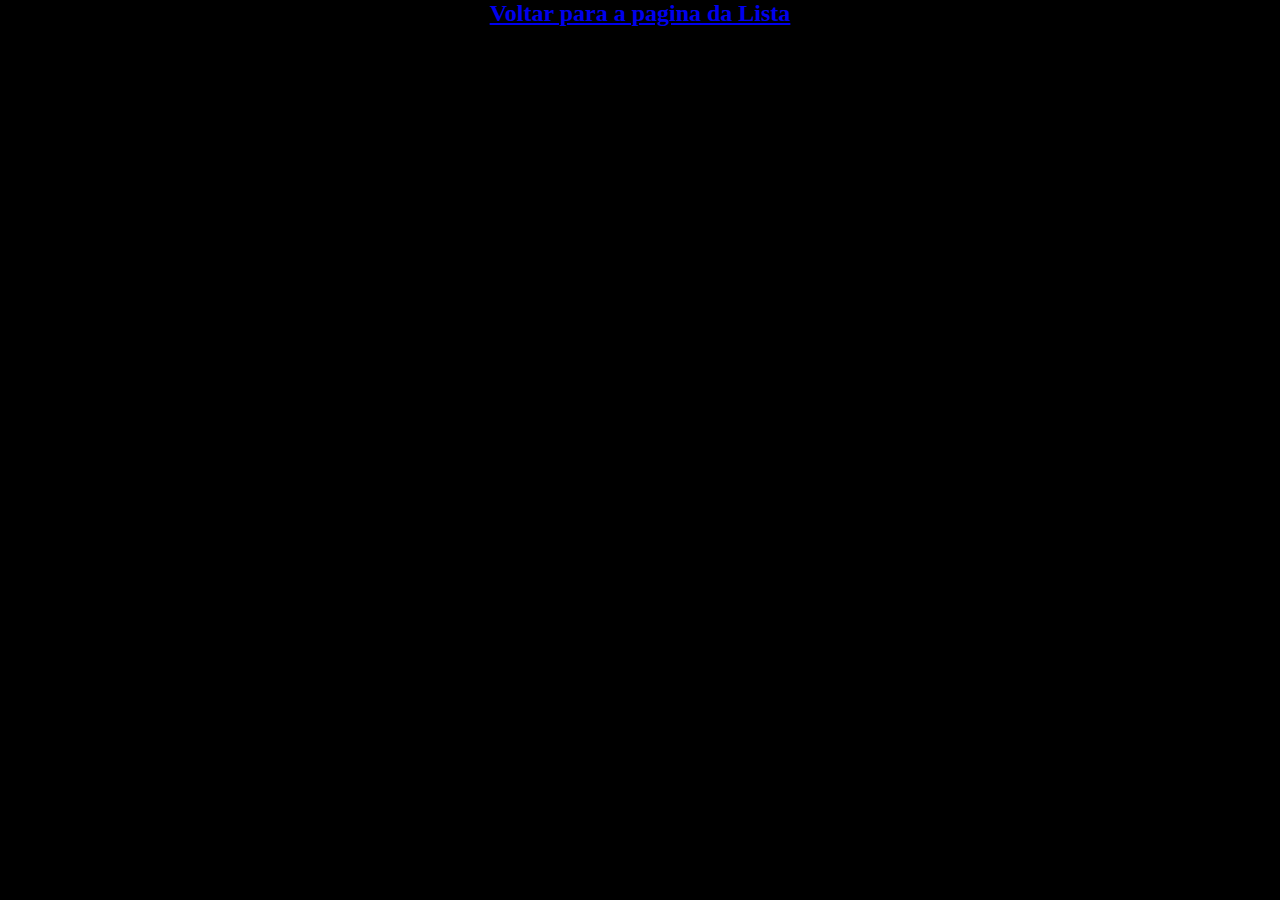
<file: exercicio_1.html>
<html>
    <head>
        <meta charset="utf-8">
        <title>Exercicio 1</title>
        <link rel="stylesheet" type="text/css" href="css_pag.css" />
    </head>
    <body>
        <script type="text/javascript">
            function mensagem(){
                alert("Olá mundo!");
            }
            mensagem();
        </script>
        <center>
            <a href="lista.html"><h2>Voltar para a pagina da Lista</h2></a>
        </center>
        
    </body>
</html>
</file>
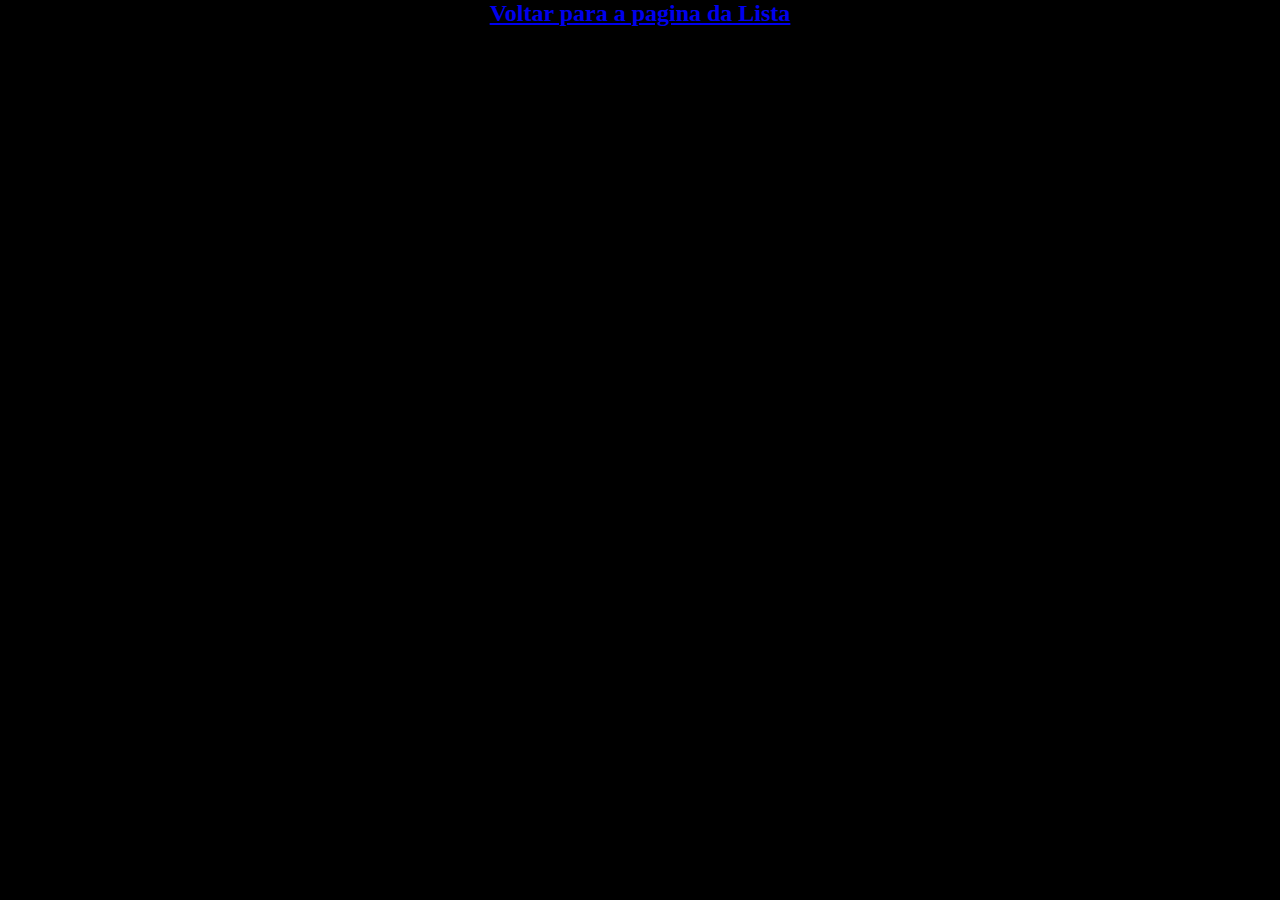
<file: exercicio_2.html>
<html>
    <head>
        <meta charset="utf-8">
        <title>JavaScript</title>
        <link rel="stylesheet" type="text/css" href="css_pag.css" />
    </head>
    <body>
        <script type="text/JavaScript">
            function mensagem_nome() {
                alert("Ola usuário, digite seu nome à seguir");
                var nome = prompt("Escreva aqui: ");
            }
            mensagem_nome();
        </script>
        <center>
            <a href="lista.html"><h2>Voltar para a pagina da Lista</h2></a>
        </center>
        
    </body>
</html>
</file>
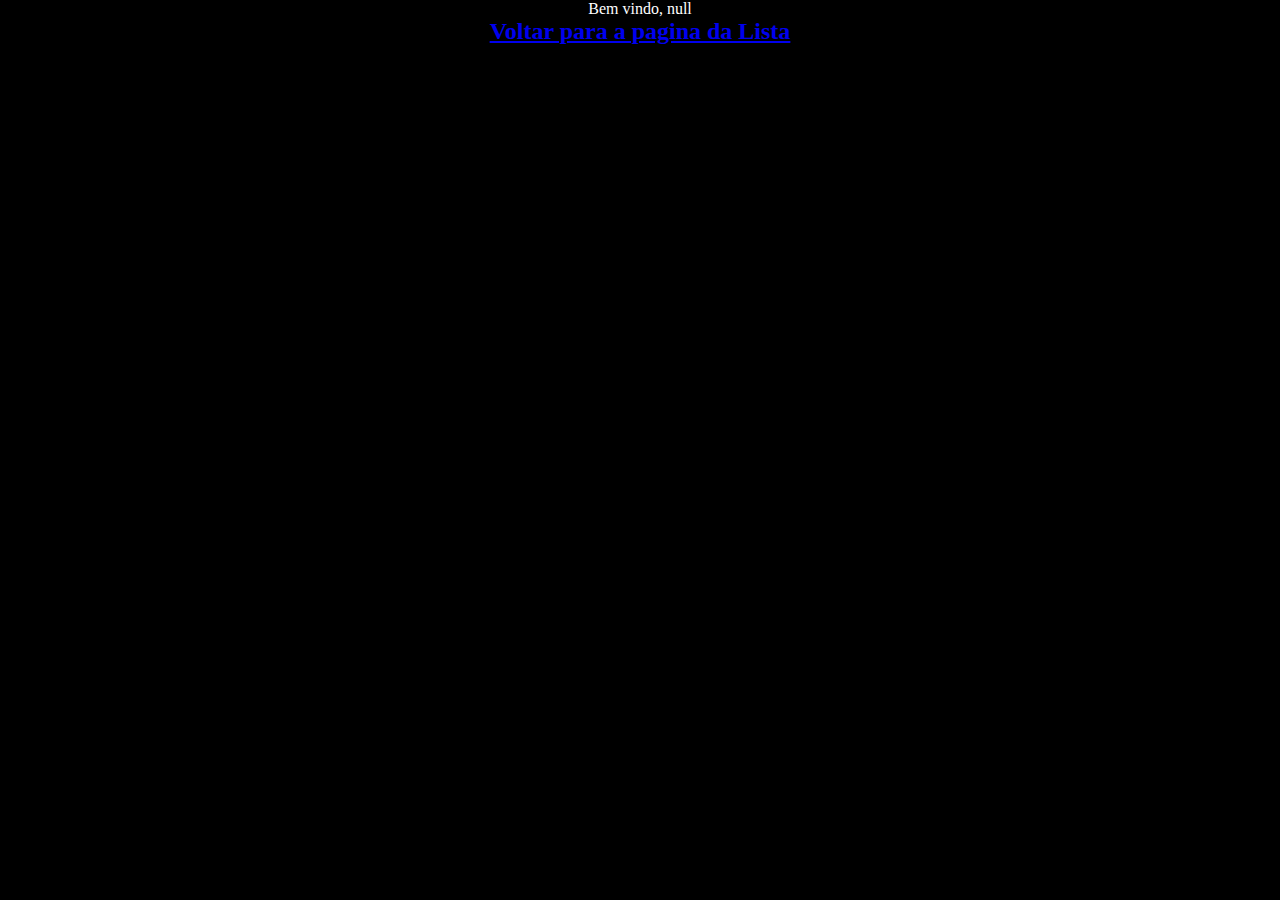
<file: exercicio_3.html>
<html>
    <head>
        <meta charset="utf-8">
        <title>JavaScript</title>
        <link rel="stylesheet" type="text/css" href="css_pag.css" />
    </head>
    <body>
        <center>
        <script type="text/JavaScript">
            function mensagem_nome() {
                alert("Ola usuário, digite seu nome à seguir");
                var nome = prompt("Escreva aqui: ");
                return nome;
            }
           nome = mensagem_nome()
            alert("Bem vindo, " + nome);
            document.write("Bem vindo, " + nome)
            
        </script>
            <a href="lista.html"><h2>Voltar para a pagina da Lista</h2></a>
        </center>
    </body>
</html>
</file>
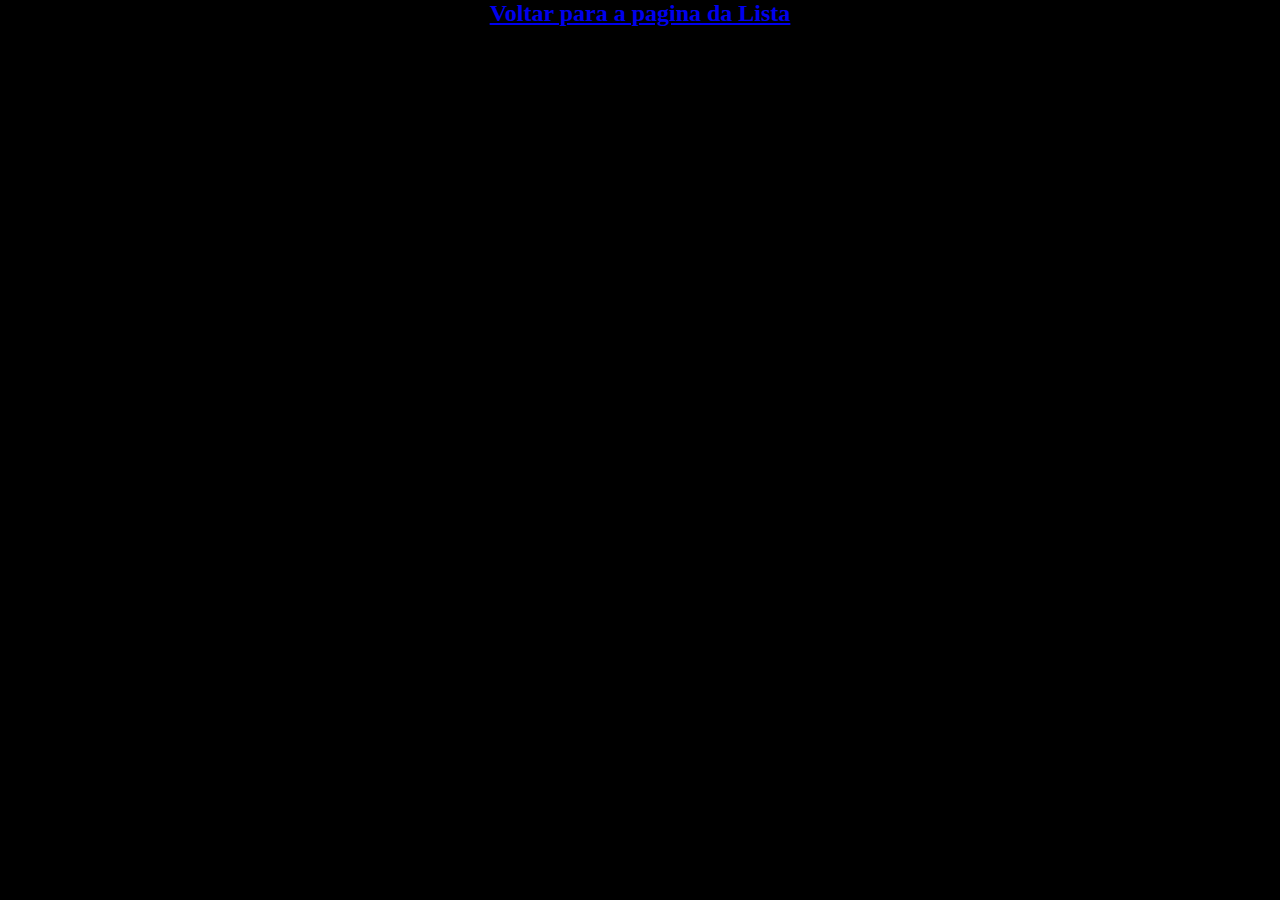
<file: exercicio_4.html>
<html>
    <head>
        <meta charset="utf-8">
        <title>JavaScript</title>
        <link rel="stylesheet" type="text/css" href="css_pag.css" />
    </head>
    <body>
        <script type="text/JavaScript">
            function mensagem_numero() {
                alert("Ola usuário, digite um numero entre 0 e 10");
                var numero = prompt("Escreva aqui seu numero: ");
                return numero;
            }
            i = mensagem_numero();
            parseInt(i);
            if ((i >= 0) && (i <= 10))
            {
                alert("O número esta entre o intervalo de 0 e 10");
            }
            else{
                alert("Onúmero não esta entre o intervalo de 0 e 10");
            }
            
            
        </script>
        <center>
            <a href="lista.html"><h2>Voltar para a pagina da Lista</h2></a>
        </center>
    </body>
</html>
</file>
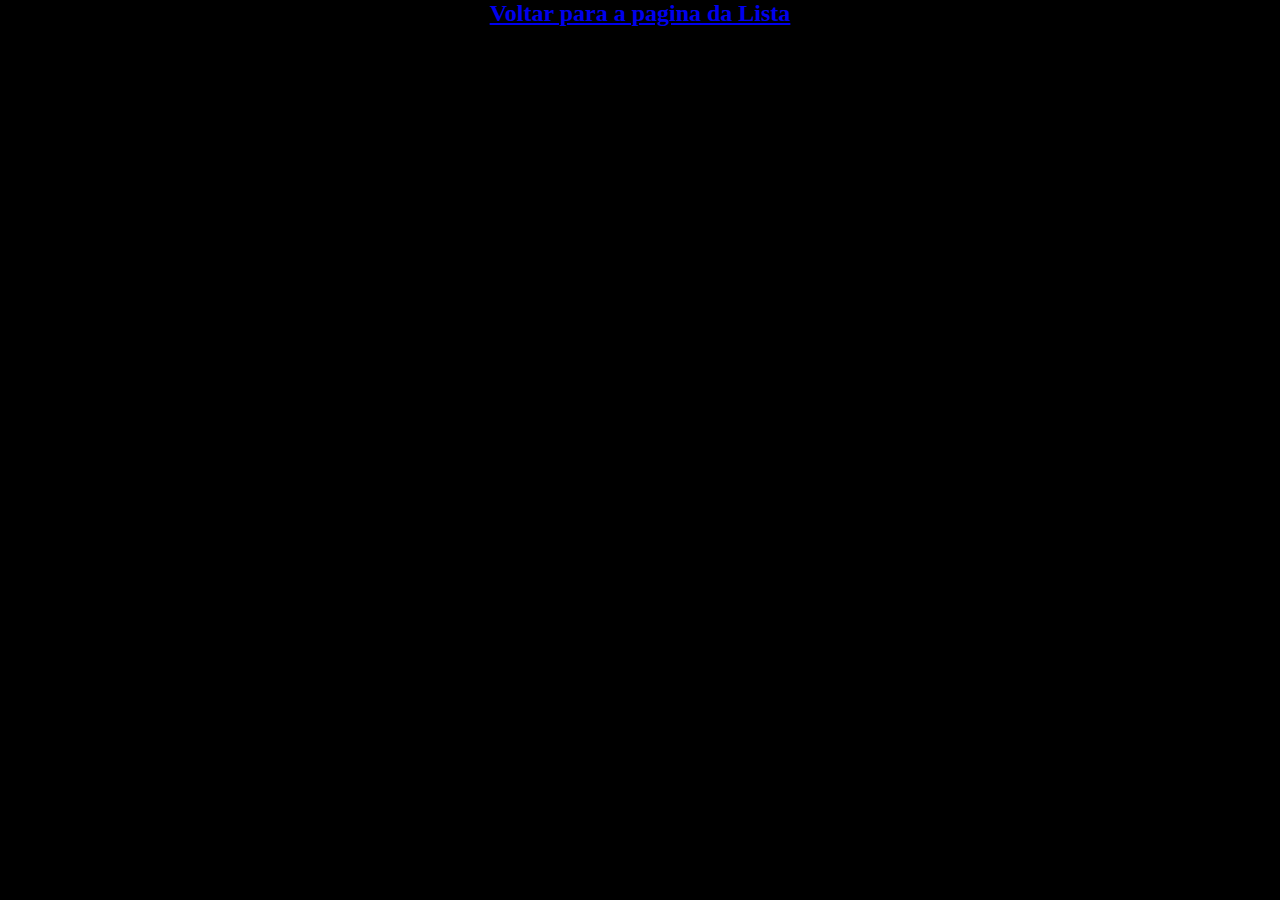
<file: exercicio_5.html>
<html>
    <head>
        <meta charset="utf-8">
        <title>JavaScript</title>
        <link rel="stylesheet" type="text/css" href="css_pag.css" />
    </head>
    <body>
        <script type="text/JavaScript">
            function comparar_numeros(n1,n2) {
               if (n1 > n2)
               {
                   a = n1
                   
               }
               else
               {
                   a = n2
                   
               }
               
               return a;
            }
            alert("Olá usúario, digite dois números a seguir");
            var numero1 = parseInt(prompt("Escreva aqui o número 1: "));
            var numero2 = parseInt(prompt("Escreva aqui o número 2: "));
            i = parseInt(comparar_numeros(numero1,numero2));
            alert("O maior número é, " + i);
            
        </script>
        <center>
            <a href="lista.html"><h2>Voltar para a pagina da Lista</h2></a>
        </center>
    </body>
</html>
</file>
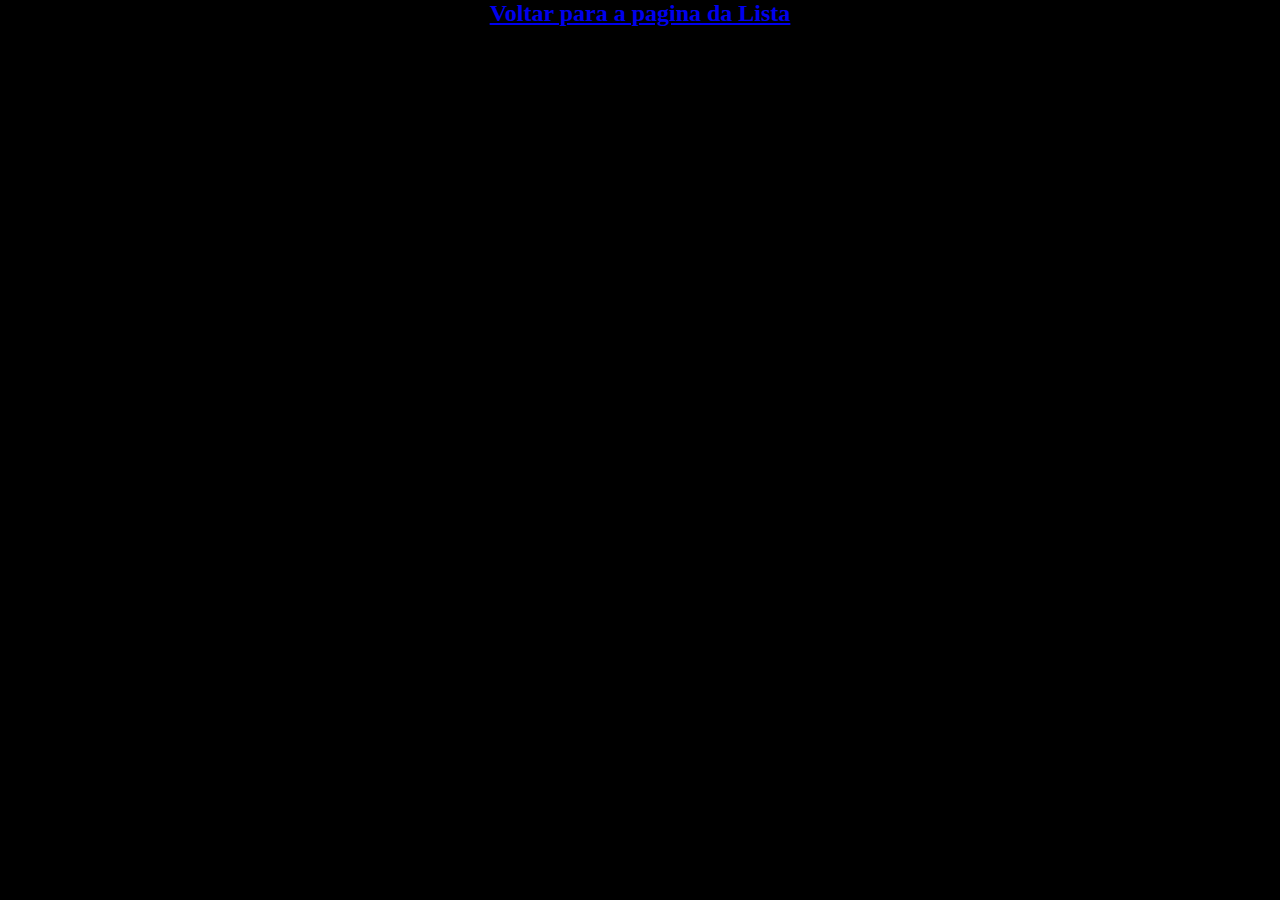
<file: exercicio_6.html>
<html>
    <head>
        <meta charset="utf-8">
        <title>JavaScript</title>
        <link rel="stylesheet" type="text/css" href="css_pag.css" />
    </head>
    <body>
        <script type="text/JavaScript">
            function calcular_temperatura(f) 
            {
               celsius = 5.0/9.0*(f-32);
               return celsius;
            }
            alert("Olá usúario, digite um valor de temperatura a seguir");
            var temperatura = prompt("Digite aqui:");
            parseFloat(temperatura)
            teste = calcular_temperatura(temperatura);
            alert("a temperatura " + temperatura + " F°" + ", em Celsius é " + teste + " C°");
            
        </script>
        <center>
            <a href="lista.html"><h2>Voltar para a pagina da Lista</h2></a>
        </center>
    </body>
</html>
</file>
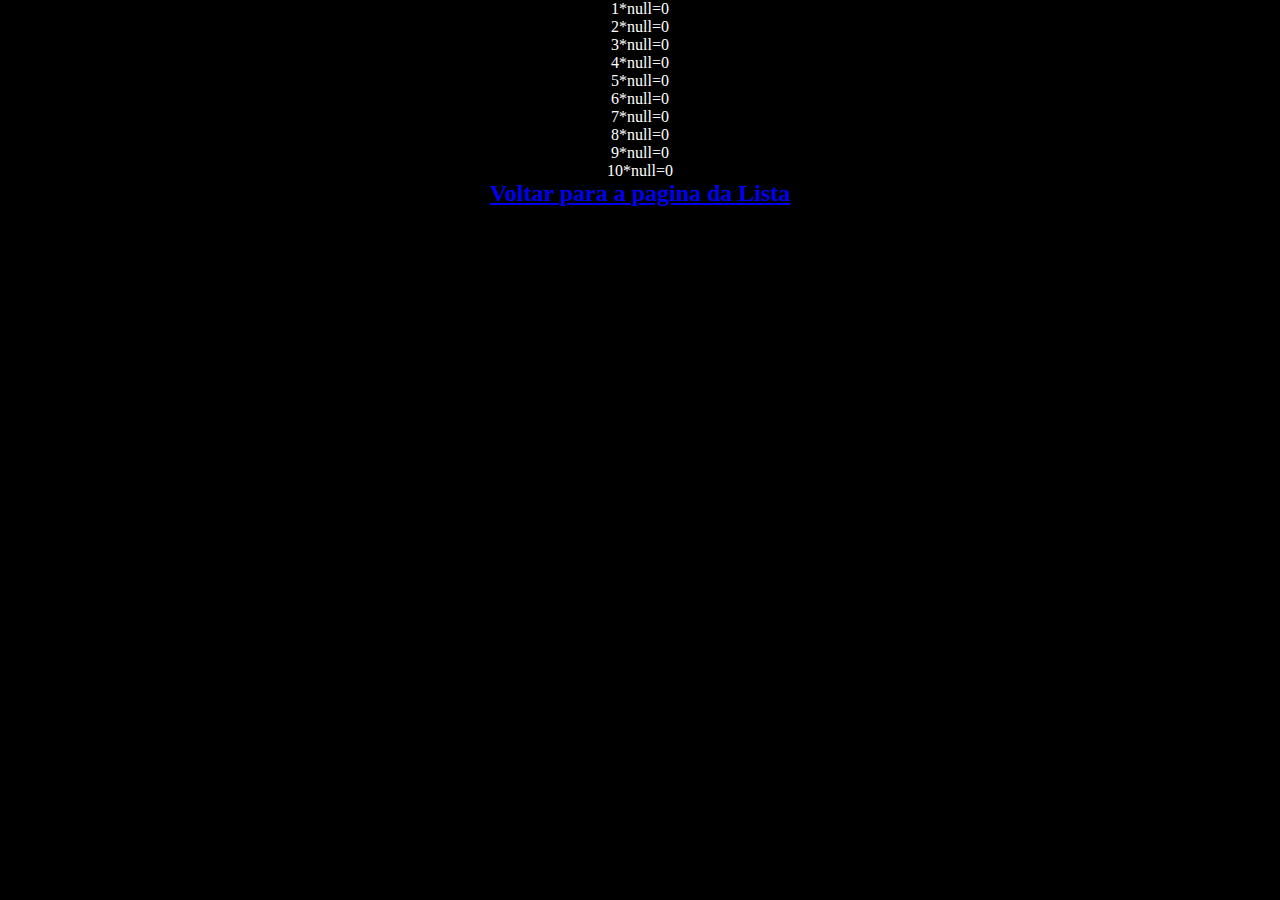
<file: exercicio_7.html>
<html>
    <head>
        <meta charset="utf-8">
        <title>JavaScript</title>
        <link rel="stylesheet" type="text/css" href="css_pag.css" />
    </head>
    <body>
        <center>
        <script type="text/JavaScript">
            function fazer_tabuada(n) 
            {
                alert("Você escolheu o numero, " + n);
                for (i = 1; i <= 10; i++)
                {
                    document.write( i + "*" + n + "=" + (i*n));
                    document.write("<br>")
                }
            }
            var numero = prompt("Digite aqui sue número:");
            parseInt(numero);
            fazer_tabuada(numero);
        
        </script>
            <a href="lista.html"><h2>Voltar para a pagina da Lista</h2></a>
        </center>
    </body>
</html>
</file>
<file: css_pag.css>
*{
    margin: 0;
    padding: 0;
}
.centro{
    color: white;
    font-family: 'Times New Roman', Times, serif;
    font-size: 25px;
    font-style: initial;
}
.centro h3{
    color: blue;
    font-family: Impact, Haettenschweiler, 'Arial Narrow Bold', sans-serif;
    font-style: oblique;
    font-size: 50px;
}
body{
    background-color: black;
    color: white;
}
h1{
    color: blue;
    font-weight: bold;
    font-size: 60px;
}
h4{
    color: blue;
    font-family: -apple-system, BlinkMacSystemFont, 'Segoe UI', Roboto, Oxygen, Ubuntu, Cantarell, 'Open Sans', 'Helvetica Neue', sans-serif;
}
div{
    text-align:center;
    font-weight:bolder;
    color: white;
}
#cabecalho{
    background-color: black;
    height:30%;
    border-style: solid;
    border-color: blue;
}

#rodape{
    background-color: black;
    height:13%;
    clear:both;
    border-style: solid;
    border-color: blue;
}

#texto{
    border-color: blue;
    border-style: dashed;
    width: 400px;
}
h5{
    color:white;
    font-family: Arial, Helvetica, sans-serif;
    
}
</file>
